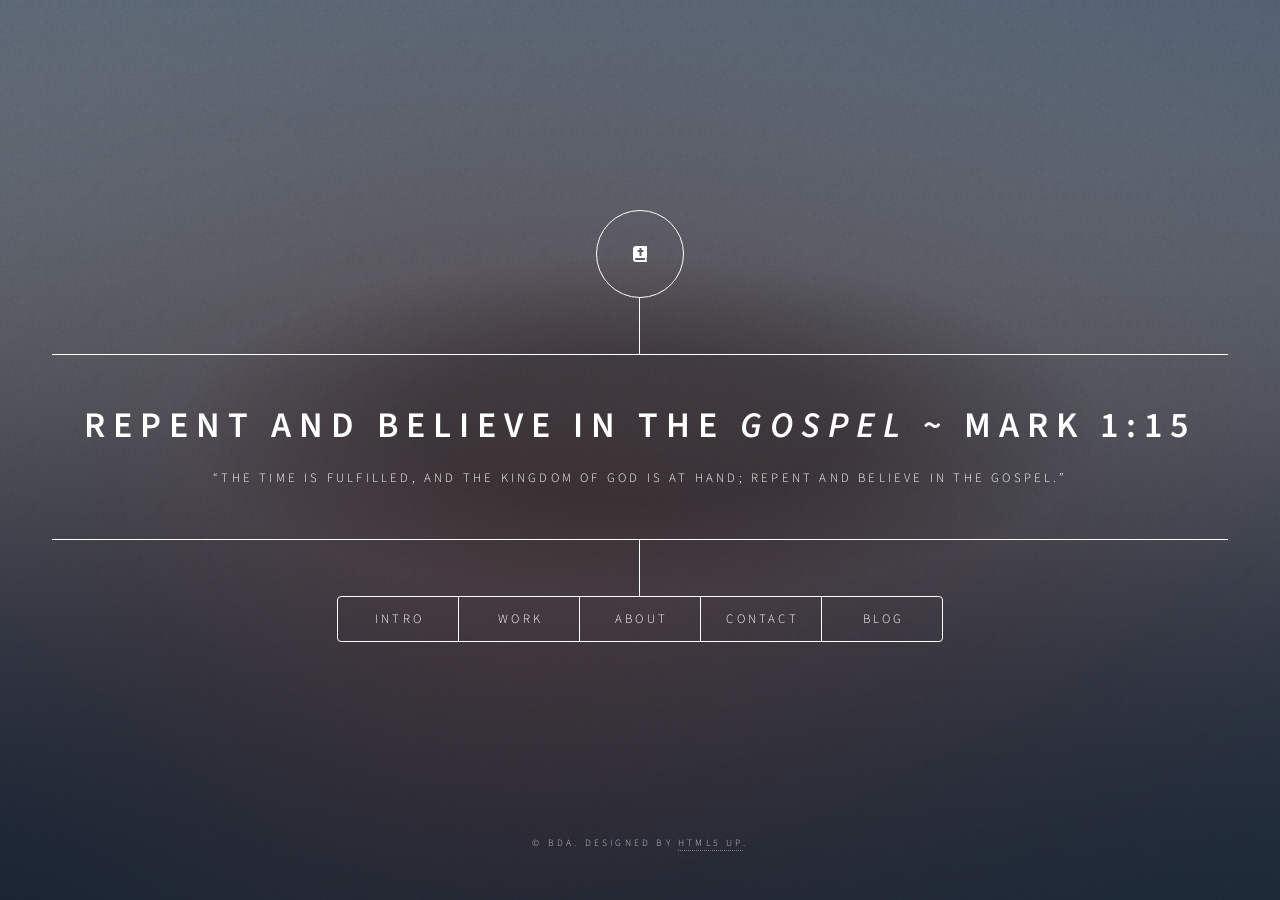
<file: index.html>
<!DOCTYPE HTML>
<!--
	Dimension by HTML5 UP
	html5up.net | @ajlkn
	Free for personal and commercial use under the CCA 3.0 license (html5up.net/license)
-->
<html>
	<head>
		<title>Burdenless | Mark.1.15</title>
		<meta charset="utf-8" />
		<meta name="viewport" content="width=device-width, initial-scale=1, user-scalable=no" />
		<link rel="stylesheet" href="assets/css/main.css" />
		<!--[if lte IE 9]><link rel="stylesheet" href="assets/css/ie9.css" /><![endif]-->
		<noscript><link rel="stylesheet" href="assets/css/noscript.css" /></noscript>
	</head>
	<body>

		<!-- Wrapper -->
			<div id="wrapper">

				<!-- Header -->
					<header id="header">
						<div class="logo">
							<span class="fas fa-bible"></span>
						</div>
						<div class="content">
							<div class="inner">
								<h1>Repent and Believe in the <i>gospel</i> ~ Mark 1:15</h1>
								<p>“The time is fulfilled, and the kingdom of God is at hand; repent and believe in the gospel.”</p>
							</div>
						</div>
						<nav>
							<ul>
								<li><a href="#intro">Intro</a></li>
								<li><a href="#work">Work</a></li>
								<li><a href="#about">About</a></li>
								<li><a href="#contact">Contact</a></li>
								<li><a href="https://byt3smith.herokuapp.com" target="_blank">Blog</a></li>
							</ul>
						</nav>
					</header>

				<!-- Main -->
					<div id="main">

						<!-- Intro -->
							<article id="intro">
								<h2 class="major">Intro</h2>
								<span class="image main"><img src="images/pic01.jpg" alt="" /></span>
								<p>Aenean ornare velit lacus, ac varius enim ullamcorper eu. Proin aliquam facilisis ante interdum congue. Integer mollis, nisl amet convallis, porttitor magna ullamcorper, amet egestas mauris. Ut magna finibus nisi nec lacinia. Nam maximus erat id euismod egestas. By the way, check out my <a href="#work">awesome work</a>.</p>
								<p>Lorem ipsum dolor sit amet, consectetur adipiscing elit. Duis dapibus rutrum facilisis. Class aptent taciti sociosqu ad litora torquent per conubia nostra, per inceptos himenaeos. Etiam tristique libero eu nibh porttitor fermentum. Nullam venenatis erat id vehicula viverra. Nunc ultrices eros ut ultricies condimentum. Mauris risus lacus, blandit sit amet venenatis non, bibendum vitae dolor. Nunc lorem mauris, fringilla in aliquam at, euismod in lectus. Pellentesque habitant morbi tristique senectus et netus et malesuada fames ac turpis egestas. In non lorem sit amet elit placerat maximus. Pellentesque aliquam maximus risus, vel sed vehicula.</p>
							</article>

						<!-- Work -->
							<article id="work">
								<h2 class="major">Work</h2>
								<span class="image main"><img src="images/pic02.jpg" alt="" /></span>
								<p>Adipiscing magna sed dolor elit. Praesent eleifend dignissim arcu, at eleifend sapien imperdiet ac. Aliquam erat volutpat. Praesent urna nisi, fringila lorem et vehicula lacinia quam. Integer sollicitudin mauris nec lorem luctus ultrices.</p>
								<p>Nullam et orci eu lorem consequat tincidunt vivamus et sagittis libero. Mauris aliquet magna magna sed nunc rhoncus pharetra. Pellentesque condimentum sem. In efficitur ligula tate urna. Maecenas laoreet massa vel lacinia pellentesque lorem ipsum dolor. Nullam et orci eu lorem consequat tincidunt. Vivamus et sagittis libero. Mauris aliquet magna magna sed nunc rhoncus amet feugiat tempus.</p>
							</article>

						<!-- About -->
							<article id="about">
								<h2 class="major">About</h2>
								<span class="image main"><img src="images/pic03.jpg" alt="" /></span>
								<p>Lorem ipsum dolor sit amet, consectetur et adipiscing elit. Praesent eleifend dignissim arcu, at eleifend sapien imperdiet ac. Aliquam erat volutpat. Praesent urna nisi, fringila lorem et vehicula lacinia quam. Integer sollicitudin mauris nec lorem luctus ultrices. Aliquam libero et malesuada fames ac ante ipsum primis in faucibus. Cras viverra ligula sit amet ex mollis mattis lorem ipsum dolor sit amet.</p>
							</article>

						<!-- Contact -->
							<article id="contact">
								<h2 class="major">Contact</h2>
								<form method="post" action="#">
									<div class="field half first">
										<label for="name">Name</label>
										<input type="text" name="name" id="name" />
									</div>
									<div class="field half">
										<label for="email">Email</label>
										<input type="text" name="email" id="email" />
									</div>
									<div class="field">
										<label for="message">Message</label>
										<textarea name="message" id="message" rows="4"></textarea>
									</div>
									<ul class="actions">
										<li><input type="submit" value="Send Message" class="special" /></li>
										<li><input type="reset" value="Reset" /></li>
									</ul>
								</form>
								<ul class="icons">
									<li><a href="https://twitter.com" class="icon fa-twitter"><span class="label">Twitter</span></a></li>
									<li><a href="https://linkedin.com/in/bobarg" class="icon fa-linkedin"><span class="label">LinkedIn</span></a></li>
									<li><a href="https://github.com/burdenless" class="icon fa-github"><span class="label">Github</span></a></li>
								</ul>
							</article>

						<!-- Elements -->
							<article id="elements">
								<h2 class="major">Elements</h2>

								<section>
									<h3 class="major">Text</h3>
									<p>This is <b>bold</b> and this is <strong>strong</strong>. This is <i>italic</i> and this is <em>emphasized</em>.
									This is <sup>superscript</sup> text and this is <sub>subscript</sub> text.
									This is <u>underlined</u> and this is code: <code>for (;;) { ... }</code>. Finally, <a href="#">this is a link</a>.</p>
									<hr />
									<h2>Heading Level 2</h2>
									<h3>Heading Level 3</h3>
									<h4>Heading Level 4</h4>
									<h5>Heading Level 5</h5>
									<h6>Heading Level 6</h6>
									<hr />
									<h4>Blockquote</h4>
									<blockquote>Fringilla nisl. Donec accumsan interdum nisi, quis tincidunt felis sagittis eget tempus euismod. Vestibulum ante ipsum primis in faucibus vestibulum. Blandit adipiscing eu felis iaculis volutpat ac adipiscing accumsan faucibus. Vestibulum ante ipsum primis in faucibus lorem ipsum dolor sit amet nullam adipiscing eu felis.</blockquote>
									<h4>Preformatted</h4>
									<pre><code>i = 0;

while (!deck.isInOrder()) {
    print 'Iteration ' + i;
    deck.shuffle();
    i++;
}

print 'It took ' + i + ' iterations to sort the deck.';</code></pre>
								</section>

								<section>
									<h3 class="major">Lists</h3>

									<h4>Unordered</h4>
									<ul>
										<li>Dolor pulvinar etiam.</li>
										<li>Sagittis adipiscing.</li>
										<li>Felis enim feugiat.</li>
									</ul>

									<h4>Alternate</h4>
									<ul class="alt">
										<li>Dolor pulvinar etiam.</li>
										<li>Sagittis adipiscing.</li>
										<li>Felis enim feugiat.</li>
									</ul>

									<h4>Ordered</h4>
									<ol>
										<li>Dolor pulvinar etiam.</li>
										<li>Etiam vel felis viverra.</li>
										<li>Felis enim feugiat.</li>
										<li>Dolor pulvinar etiam.</li>
										<li>Etiam vel felis lorem.</li>
										<li>Felis enim et feugiat.</li>
									</ol>
									<h4>Icons</h4>
									<ul class="icons">
										<li><a href="https://twitter.com/" class="icon fa-twitter"><span class="label">Twitter</span></a></li>
										<li><a href="https://linkedin.com/in/bobarg" class="icon fa-linkedin"><span class="label">LinkedIn</span></a></li>
										<li><a href="https://github.com/burdenless" class="icon fa-github"><span class="label">Github</span></a></li>
									</ul>

									<h4>Actions</h4>
									<ul class="actions">
										<li><a href="#" class="button special">Default</a></li>
										<li><a href="#" class="button">Default</a></li>
									</ul>
									<ul class="actions vertical">
										<li><a href="#" class="button special">Default</a></li>
										<li><a href="#" class="button">Default</a></li>
									</ul>
								</section>

								<section>
									<h3 class="major">Table</h3>
									<h4>Default</h4>
									<div class="table-wrapper">
										<table>
											<thead>
												<tr>
													<th>Name</th>
													<th>Description</th>
													<th>Price</th>
												</tr>
											</thead>
											<tbody>
												<tr>
													<td>Item One</td>
													<td>Ante turpis integer aliquet porttitor.</td>
													<td>29.99</td>
												</tr>
												<tr>
													<td>Item Two</td>
													<td>Vis ac commodo adipiscing arcu aliquet.</td>
													<td>19.99</td>
												</tr>
												<tr>
													<td>Item Three</td>
													<td> Morbi faucibus arcu accumsan lorem.</td>
													<td>29.99</td>
												</tr>
												<tr>
													<td>Item Four</td>
													<td>Vitae integer tempus condimentum.</td>
													<td>19.99</td>
												</tr>
												<tr>
													<td>Item Five</td>
													<td>Ante turpis integer aliquet porttitor.</td>
													<td>29.99</td>
												</tr>
											</tbody>
											<tfoot>
												<tr>
													<td colspan="2"></td>
													<td>100.00</td>
												</tr>
											</tfoot>
										</table>
									</div>

									<h4>Alternate</h4>
									<div class="table-wrapper">
										<table class="alt">
											<thead>
												<tr>
													<th>Name</th>
													<th>Description</th>
													<th>Price</th>
												</tr>
											</thead>
											<tbody>
												<tr>
													<td>Item One</td>
													<td>Ante turpis integer aliquet porttitor.</td>
													<td>29.99</td>
												</tr>
												<tr>
													<td>Item Two</td>
													<td>Vis ac commodo adipiscing arcu aliquet.</td>
													<td>19.99</td>
												</tr>
												<tr>
													<td>Item Three</td>
													<td> Morbi faucibus arcu accumsan lorem.</td>
													<td>29.99</td>
												</tr>
												<tr>
													<td>Item Four</td>
													<td>Vitae integer tempus condimentum.</td>
													<td>19.99</td>
												</tr>
												<tr>
													<td>Item Five</td>
													<td>Ante turpis integer aliquet porttitor.</td>
													<td>29.99</td>
												</tr>
											</tbody>
											<tfoot>
												<tr>
													<td colspan="2"></td>
													<td>100.00</td>
												</tr>
											</tfoot>
										</table>
									</div>
								</section>

								<section>
									<h3 class="major">Buttons</h3>
									<ul class="actions">
										<li><a href="#" class="button special">Special</a></li>
										<li><a href="#" class="button">Default</a></li>
									</ul>
									<ul class="actions">
										<li><a href="#" class="button">Default</a></li>
										<li><a href="#" class="button small">Small</a></li>
									</ul>
									<ul class="actions">
										<li><a href="#" class="button special icon fa-download">Icon</a></li>
										<li><a href="#" class="button icon fa-download">Icon</a></li>
									</ul>
									<ul class="actions">
										<li><span class="button special disabled">Disabled</span></li>
										<li><span class="button disabled">Disabled</span></li>
									</ul>
								</section>

								<section>
									<h3 class="major">Form</h3>
									<form method="post" action="#">
										<div class="field half first">
											<label for="demo-name">Name</label>
											<input type="text" name="demo-name" id="demo-name" value="" placeholder="Jane Doe" />
										</div>
										<div class="field half">
											<label for="demo-email">Email</label>
											<input type="email" name="demo-email" id="demo-email" value="" placeholder="jane@untitled.tld" />
										</div>
										<div class="field">
											<label for="demo-category">Category</label>
											<div class="select-wrapper">
												<select name="demo-category" id="demo-category">
													<option value="">-</option>
													<option value="1">Manufacturing</option>
													<option value="1">Shipping</option>
													<option value="1">Administration</option>
													<option value="1">Human Resources</option>
												</select>
											</div>
										</div>
										<div class="field half first">
											<input type="radio" id="demo-priority-low" name="demo-priority" checked>
											<label for="demo-priority-low">Low</label>
										</div>
										<div class="field half">
											<input type="radio" id="demo-priority-high" name="demo-priority">
											<label for="demo-priority-high">High</label>
										</div>
										<div class="field half first">
											<input type="checkbox" id="demo-copy" name="demo-copy">
											<label for="demo-copy">Email me a copy</label>
										</div>
										<div class="field half">
											<input type="checkbox" id="demo-human" name="demo-human" checked>
											<label for="demo-human">Not a robot</label>
										</div>
										<div class="field">
											<label for="demo-message">Message</label>
											<textarea name="demo-message" id="demo-message" placeholder="Enter your message" rows="6"></textarea>
										</div>
										<ul class="actions">
											<li><input type="submit" value="Send Message" class="special" /></li>
											<li><input type="reset" value="Reset" /></li>
										</ul>
									</form>
								</section>

							</article>

					</div>

				<!-- Footer -->
					<footer id="footer">
						<p class="copyright">&copy; BDA. Designed by <a href="https://html5up.net">HTML5 UP</a>.</p>
					</footer>

			</div>

		<!-- BG -->
			<div id="bg"></div>

		<!-- Scripts -->
			<script src="assets/js/jquery.min.js"></script>
			<script src="assets/js/skel.min.js"></script>
			<script src="assets/js/util.js"></script>
			<script src="assets/js/main.js"></script>

	</body>
</html>
</file>
<file: assets/css/main.css>
@import url(fa-all.css);
@import url("https://fonts.googleapis.com/css?family=Source+Sans+Pro:300italic,600italic,300,600");

/*
	Dimension by HTML5 UP
	html5up.net | @ajlkn
	Free for personal and commercial use under the CCA 3.0 license (html5up.net/license)
*/

/* Reset */

	html, body, div, span, applet, object, iframe, h1, h2, h3, h4, h5, h6, p, blockquote, pre, a, abbr, acronym, address, big, cite, code, del, dfn, em, img, ins, kbd, q, s, samp, small, strike, strong, sub, sup, tt, var, b, u, i, center, dl, dt, dd, ol, ul, li, fieldset, form, label, legend, table, caption, tbody, tfoot, thead, tr, th, td, article, aside, canvas, details, embed, figure, figcaption, footer, header, hgroup, menu, nav, output, ruby, section, summary, time, mark, audio, video {
		margin: 0;
		padding: 0;
		border: 0;
		font-size: 100%;
		font: inherit;
		vertical-align: baseline;
	}

	article, aside, details, figcaption, figure, footer, header, hgroup, menu, nav, section {
		display: block;
	}

	body {
		line-height: 1;
	}

	ol, ul {
		list-style: none;
	}

	blockquote, q {
		quotes: none;
	}

	blockquote:before, blockquote:after, q:before, q:after {
		content: '';
		content: none;
	}

	table {
		border-collapse: collapse;
		border-spacing: 0;
	}

	body {
		-webkit-text-size-adjust: none;
	}

/* Box Model */

	*, *:before, *:after {
		-moz-box-sizing: border-box;
		-webkit-box-sizing: border-box;
		box-sizing: border-box;
	}

/* Basic */

	@-ms-viewport {
		width: device-width;
	}

	@media screen and (max-width: 480px) {

		html, body {
			min-width: 320px;
		}

	}

	body {
		background: #1b1f22;
	}

		body.is-loading *, body.is-loading *:before, body.is-loading *:after, body.is-switching *, body.is-switching *:before, body.is-switching *:after {
			-moz-animation: none !important;
			-webkit-animation: none !important;
			-ms-animation: none !important;
			animation: none !important;
			-moz-transition: none !important;
			-webkit-transition: none !important;
			-ms-transition: none !important;
			transition: none !important;
			-moz-transition-delay: none !important;
			-webkit-transition-delay: none !important;
			-ms-transition-delay: none !important;
			transition-delay: none !important;
		}

/* Type */

	html {
		font-size: 16pt;
	}

		@media screen and (max-width: 1680px) {

			html {
				font-size: 12pt;
			}

		}

		@media screen and (max-width: 736px) {

			html {
				font-size: 11pt;
			}

		}

		@media screen and (max-width: 360px) {

			html {
				font-size: 10pt;
			}

		}

	body, input, select, textarea {
		color: #ffffff;
		font-family: "Source Sans Pro", sans-serif;
		font-weight: 300;
		font-size: 1rem;
		line-height: 1.65;
	}

	a {
		-moz-transition: color 0.2s ease-in-out, background-color 0.2s ease-in-out, border-bottom-color 0.2s ease-in-out;
		-webkit-transition: color 0.2s ease-in-out, background-color 0.2s ease-in-out, border-bottom-color 0.2s ease-in-out;
		-ms-transition: color 0.2s ease-in-out, background-color 0.2s ease-in-out, border-bottom-color 0.2s ease-in-out;
		transition: color 0.2s ease-in-out, background-color 0.2s ease-in-out, border-bottom-color 0.2s ease-in-out;
		border-bottom: dotted 1px rgba(255, 255, 255, 0.5);
		text-decoration: none;
		color: inherit;
	}

		a:hover {
			border-bottom-color: transparent;
		}

	strong, b {
		color: #ffffff;
		font-weight: 600;
	}

	em, i {
		font-style: italic;
	}

	p {
		margin: 0 0 2rem 0;
	}

	h1, h2, h3, h4, h5, h6 {
		color: #ffffff;
		font-weight: 600;
		line-height: 1.5;
		margin: 0 0 1rem 0;
		text-transform: uppercase;
		letter-spacing: 0.2rem;
	}

		h1 a, h2 a, h3 a, h4 a, h5 a, h6 a {
			color: inherit;
			text-decoration: none;
		}

		h1.major, h2.major, h3.major, h4.major, h5.major, h6.major {
			border-bottom: solid 1px #ffffff;
			width: -moz-max-content;
			width: -webkit-max-content;
			width: -ms-max-content;
			width: max-content;
			padding-bottom: 0.5rem;
			margin: 0 0 2rem 0;
		}

	h1 {
		font-size: 2.25rem;
		line-height: 1.3;
		letter-spacing: 0.5rem;
	}

	h2 {
		font-size: 1.5rem;
		line-height: 1.4;
		letter-spacing: 0.5rem;
	}

	h3 {
		font-size: 1rem;
	}

	h4 {
		font-size: 0.8rem;
	}

	h5 {
		font-size: 0.7rem;
	}

	h6 {
		font-size: 0.6rem;
	}

	@media screen and (max-width: 736px) {

		h1 {
			font-size: 1.75rem;
			line-height: 1.4;
		}

		h2 {
			font-size: 1.25em;
			line-height: 1.5;
		}

	}

	sub {
		font-size: 0.8rem;
		position: relative;
		top: 0.5rem;
	}

	sup {
		font-size: 0.8rem;
		position: relative;
		top: -0.5rem;
	}

	blockquote {
		border-left: solid 4px #ffffff;
		font-style: italic;
		margin: 0 0 2rem 0;
		padding: 0.5rem 0 0.5rem 2rem;
	}

	code {
		background: rgba(255, 255, 255, 0.075);
		border-radius: 4px;
		font-family: "Courier New", monospace;
		font-size: 0.9rem;
		margin: 0 0.25rem;
		padding: 0.25rem 0.65rem;
	}

	pre {
		-webkit-overflow-scrolling: touch;
		font-family: "Courier New", monospace;
		font-size: 0.9rem;
		margin: 0 0 2rem 0;
	}

		pre code {
			display: block;
			line-height: 1.75;
			padding: 1rem 1.5rem;
			overflow-x: auto;
		}

	hr {
		border: 0;
		border-bottom: solid 1px #ffffff;
		margin: 2.75rem 0;
	}

	.align-left {
		text-align: left;
	}

	.align-center {
		text-align: center;
	}

	.align-right {
		text-align: right;
	}

/* Form */

	form {
		margin: 0 0 2.5rem 0;
	}

		form .field {
			margin: 0 0 1.5rem 0;
		}

			form .field.half {
				width: 50%;
				float: left;
				padding: 0 0 0 0.75rem;
			}

				form .field.half.first {
					padding: 0 0.75rem 0 0;
				}

		form > .actions {
			margin: 1.875rem 0 0 0 !important;
		}

		@media screen and (max-width: 736px) {

			form .field {
				margin: 0 0 1.125rem 0;
			}

				form .field.half {
					padding: 0 0 0 0.5625rem;
				}

					form .field.half.first {
						padding: 0 0.5625rem 0 0;
					}

			form > .actions {
				margin: 1.5rem 0 0 0 !important;
			}

		}

		@media screen and (max-width: 480px) {

			form .field.half {
				width: 100%;
				float: none;
				padding: 0;
			}

				form .field.half.first {
					padding: 0;
				}

		}

	label {
		color: #ffffff;
		display: block;
		font-size: 0.8rem;
		font-weight: 300;
		letter-spacing: 0.2rem;
		line-height: 1.5;
		margin: 0 0 1rem 0;
		text-transform: uppercase;
	}

	input[type="text"],
	input[type="password"],
	input[type="email"],
	input[type="tel"],
	select,
	textarea {
		-moz-appearance: none;
		-webkit-appearance: none;
		-ms-appearance: none;
		appearance: none;
		-moz-transition: border-color 0.2s ease-in-out, box-shadow 0.2s ease-in-out, background-color 0.2s ease-in-out;
		-webkit-transition: border-color 0.2s ease-in-out, box-shadow 0.2s ease-in-out, background-color 0.2s ease-in-out;
		-ms-transition: border-color 0.2s ease-in-out, box-shadow 0.2s ease-in-out, background-color 0.2s ease-in-out;
		transition: border-color 0.2s ease-in-out, box-shadow 0.2s ease-in-out, background-color 0.2s ease-in-out;
		background: transparent;
		border-radius: 4px;
		border: solid 1px #ffffff;
		color: inherit;
		display: block;
		outline: 0;
		padding: 0 1rem;
		text-decoration: none;
		width: 100%;
	}

		input[type="text"]:invalid,
		input[type="password"]:invalid,
		input[type="email"]:invalid,
		input[type="tel"]:invalid,
		select:invalid,
		textarea:invalid {
			box-shadow: none;
		}

		input[type="text"]:focus,
		input[type="password"]:focus,
		input[type="email"]:focus,
		input[type="tel"]:focus,
		select:focus,
		textarea:focus {
			background: rgba(255, 255, 255, 0.075);
			border-color: #ffffff;
			box-shadow: 0 0 0 1px #ffffff;
		}

	select option {
		background: #1b1f22;
		color: #ffffff;
	}

	.select-wrapper {
		text-decoration: none;
		display: block;
		position: relative;
	}

		.select-wrapper:before {
			-moz-osx-font-smoothing: grayscale;
			-webkit-font-smoothing: antialiased;
			font-family: FontAwesome;
			font-style: normal;
			font-weight: normal;
			text-transform: none !important;
		}

		.select-wrapper:before {
			color: #ffffff;
			content: '\f107';
			display: block;
			height: 2.75rem;
			line-height: calc(2.75rem + 0em);
			pointer-events: none;
			position: absolute;
			right: 0;
			text-align: center;
			top: 0;
			width: 2.75rem;
		}

		.select-wrapper select::-ms-expand {
			display: none;
		}

	input[type="text"],
	input[type="password"],
	input[type="email"],
	select {
		height: 2.75rem;
	}

	textarea {
		padding: 0.75rem 1rem;
	}

	input[type="checkbox"],
	input[type="radio"] {
		-moz-appearance: none;
		-webkit-appearance: none;
		-ms-appearance: none;
		appearance: none;
		display: block;
		float: left;
		margin-right: -2rem;
		opacity: 0;
		width: 1rem;
		z-index: -1;
	}

		input[type="checkbox"] + label,
		input[type="radio"] + label {
			text-decoration: none;
			-moz-user-select: none;
			-webkit-user-select: none;
			-ms-user-select: none;
			user-select: none;
			color: #ffffff;
			cursor: pointer;
			display: inline-block;
			font-size: 0.8rem;
			font-weight: 300;
			margin: 0 0 0.5rem 0;
			padding-left: 2.65rem;
			padding-right: 0.75rem;
			position: relative;
		}

			input[type="checkbox"] + label:before,
			input[type="radio"] + label:before {
				-moz-osx-font-smoothing: grayscale;
				-webkit-font-smoothing: antialiased;
				font-family: FontAwesome;
				font-style: normal;
				font-weight: normal;
				text-transform: none !important;
			}

			input[type="checkbox"] + label:before,
			input[type="radio"] + label:before {
				-moz-transition: border-color 0.2s ease-in-out, box-shadow 0.2s ease-in-out, background-color 0.2s ease-in-out;
				-webkit-transition: border-color 0.2s ease-in-out, box-shadow 0.2s ease-in-out, background-color 0.2s ease-in-out;
				-ms-transition: border-color 0.2s ease-in-out, box-shadow 0.2s ease-in-out, background-color 0.2s ease-in-out;
				transition: border-color 0.2s ease-in-out, box-shadow 0.2s ease-in-out, background-color 0.2s ease-in-out;
				border-radius: 4px;
				border: solid 1px #ffffff;
				content: '';
				display: inline-block;
				height: 1.65rem;
				left: 0;
				line-height: calc(1.58125rem + 0em);
				position: absolute;
				text-align: center;
				top: -0.125rem;
				width: 1.65rem;
			}

		input[type="checkbox"]:checked + label:before,
		input[type="radio"]:checked + label:before {
			background: #ffffff !important;
			border-color: #ffffff !important;
			color: #1b1f22;
			content: '\f00c';
		}

		input[type="checkbox"]:focus + label:before,
		input[type="radio"]:focus + label:before {
			background: rgba(255, 255, 255, 0.075);
			border-color: #ffffff;
			box-shadow: 0 0 0 1px #ffffff;
		}

	input[type="checkbox"] + label:before {
		border-radius: 4px;
	}

	input[type="radio"] + label:before {
		border-radius: 100%;
	}

	::-webkit-input-placeholder {
		color: rgba(255, 255, 255, 0.5) !important;
		opacity: 1.0;
	}

	:-moz-placeholder {
		color: rgba(255, 255, 255, 0.5) !important;
		opacity: 1.0;
	}

	::-moz-placeholder {
		color: rgba(255, 255, 255, 0.5) !important;
		opacity: 1.0;
	}

	:-ms-input-placeholder {
		color: rgba(255, 255, 255, 0.5) !important;
		opacity: 1.0;
	}

	.formerize-placeholder {
		color: rgba(255, 255, 255, 0.5) !important;
		opacity: 1.0;
	}

/* Box */

	.box {
		border-radius: 4px;
		border: solid 1px #ffffff;
		margin-bottom: 2rem;
		padding: 1.5em;
	}

		.box > :last-child,
		.box > :last-child > :last-child,
		.box > :last-child > :last-child > :last-child {
			margin-bottom: 0;
		}

		.box.alt {
			border: 0;
			border-radius: 0;
			padding: 0;
		}

/* Icon */

	.icon {
		text-decoration: none;
		border-bottom: none;
		position: relative;
	}

		.icon:before {
			-moz-osx-font-smoothing: grayscale;
			-webkit-font-smoothing: antialiased;
			font-family: FontAwesome;
			font-style: normal;
			font-weight: normal;
			text-transform: none !important;
		}

		.icon > .label {
			display: none;
		}

/* Image */

	.image {
		border-radius: 4px;
		border: 0;
		display: inline-block;
		position: relative;
	}

		.image:before {
			-moz-pointer-events: none;
			-webkit-pointer-events: none;
			-ms-pointer-events: none;
			pointer-events: none;
			background-image: url("../../images/overlay.png");
			background-color: rgba(19, 21, 25, 0.5);
			border-radius: 4px;
			content: '';
			display: block;
			height: 100%;
			left: 0;
			opacity: 0.5;
			position: absolute;
			top: 0;
			width: 100%;
		}

		.image img {
			border-radius: 4px;
			display: block;
		}

		.image.left, .image.right {
			max-width: 40%;
		}

			.image.left img, .image.right img {
				width: 100%;
			}

		.image.left {
			float: left;
			padding: 0 1.5em 1em 0;
			top: 0.25em;
		}

		.image.right {
			float: right;
			padding: 0 0 1em 1.5em;
			top: 0.25em;
		}

		.image.fit {
			display: block;
			margin: 0 0 2rem 0;
			width: 100%;
		}

			.image.fit img {
				width: 100%;
			}

		.image.main {
			display: block;
			margin: 2.5rem 0;
			width: 100%;
		}

			.image.main img {
				width: 100%;
			}

		@media screen and (max-width: 736px) {

			.image.main {
				margin: 2rem 0;
			}

		}

		@media screen and (max-width: 480px) {

			.image.main {
				margin: 1.5rem 0;
			}

		}

/* List */

	ol {
		list-style: decimal;
		margin: 0 0 2rem 0;
		padding-left: 1.25em;
	}

		ol li {
			padding-left: 0.25em;
		}

	ul {
		list-style: disc;
		margin: 0 0 2rem 0;
		padding-left: 1em;
	}

		ul li {
			padding-left: 0.5em;
		}

		ul.alt {
			list-style: none;
			padding-left: 0;
		}

			ul.alt li {
				border-top: solid 1px #ffffff;
				padding: 0.5em 0;
			}

				ul.alt li:first-child {
					border-top: 0;
					padding-top: 0;
				}

		ul.icons {
			cursor: default;
			list-style: none;
			padding-left: 0;
		}

			ul.icons li {
				display: inline-block;
				padding: 0 0.75em 0 0;
			}

				ul.icons li:last-child {
					padding-right: 0;
				}

				ul.icons li a {
					border-radius: 100%;
					box-shadow: inset 0 0 0 1px #ffffff;
					display: inline-block;
					height: 2.25rem;
					line-height: 2.25rem;
					text-align: center;
					width: 2.25rem;
				}

					ul.icons li a:hover {
						background-color: rgba(255, 255, 255, 0.075);
					}

					ul.icons li a:active {
						background-color: rgba(255, 255, 255, 0.175);
					}

		ul.actions {
			cursor: default;
			list-style: none;
			padding-left: 0;
		}

			ul.actions li {
				display: inline-block;
				padding: 0 1rem 0 0;
				vertical-align: middle;
			}

				ul.actions li:last-child {
					padding-right: 0;
				}

			ul.actions.small li {
				padding: 0 0.5rem 0 0;
			}

			ul.actions.vertical li {
				display: block;
				padding: 1rem 0 0 0;
			}

				ul.actions.vertical li:first-child {
					padding-top: 0;
				}

				ul.actions.vertical li > * {
					margin-bottom: 0;
				}

			ul.actions.vertical.small li {
				padding: 0.5rem 0 0 0;
			}

				ul.actions.vertical.small li:first-child {
					padding-top: 0;
				}

			ul.actions.fit {
				display: table;
				margin-left: -1rem;
				padding: 0;
				table-layout: fixed;
				width: calc(100% + 1rem);
			}

				ul.actions.fit li {
					display: table-cell;
					padding: 0 0 0 1rem;
				}

					ul.actions.fit li > * {
						margin-bottom: 0;
					}

				ul.actions.fit.small {
					margin-left: -0.5rem;
					width: calc(100% + 0.5rem);
				}

					ul.actions.fit.small li {
						padding: 0 0 0 0.5rem;
					}

			@media screen and (max-width: 480px) {

				ul.actions {
					margin: 0 0 2rem 0;
				}

					ul.actions li {
						padding: 1rem 0 0 0;
						display: block;
						text-align: center;
						width: 100%;
					}

						ul.actions li:first-child {
							padding-top: 0;
						}

						ul.actions li > * {
							width: 100%;
							margin: 0 !important;
						}

							ul.actions li > *.icon:before {
								margin-left: -2em;
							}

					ul.actions.small li {
						padding: 0.5rem 0 0 0;
					}

						ul.actions.small li:first-child {
							padding-top: 0;
						}

			}

	dl {
		margin: 0 0 2rem 0;
	}

		dl dt {
			display: block;
			font-weight: 600;
			margin: 0 0 1rem 0;
		}

		dl dd {
			margin-left: 2rem;
		}

/* Table */

	.table-wrapper {
		-webkit-overflow-scrolling: touch;
		overflow-x: auto;
	}

	table {
		margin: 0 0 2rem 0;
		width: 100%;
	}

		table tbody tr {
			border: solid 1px #ffffff;
			border-left: 0;
			border-right: 0;
		}

			table tbody tr:nth-child(2n + 1) {
				background-color: rgba(255, 255, 255, 0.075);
			}

		table td {
			padding: 0.75em 0.75em;
		}

		table th {
			color: #ffffff;
			font-size: 0.9em;
			font-weight: 600;
			padding: 0 0.75em 0.75em 0.75em;
			text-align: left;
		}

		table thead {
			border-bottom: solid 2px #ffffff;
		}

		table tfoot {
			border-top: solid 2px #ffffff;
		}

		table.alt {
			border-collapse: separate;
		}

			table.alt tbody tr td {
				border: solid 1px #ffffff;
				border-left-width: 0;
				border-top-width: 0;
			}

				table.alt tbody tr td:first-child {
					border-left-width: 1px;
				}

			table.alt tbody tr:first-child td {
				border-top-width: 1px;
			}

			table.alt thead {
				border-bottom: 0;
			}

			table.alt tfoot {
				border-top: 0;
			}

/* Button */

	input[type="submit"],
	input[type="reset"],
	input[type="button"],
	button,
	.button {
		-moz-appearance: none;
		-webkit-appearance: none;
		-ms-appearance: none;
		appearance: none;
		-moz-transition: background-color 0.2s ease-in-out, color 0.2s ease-in-out;
		-webkit-transition: background-color 0.2s ease-in-out, color 0.2s ease-in-out;
		-ms-transition: background-color 0.2s ease-in-out, color 0.2s ease-in-out;
		transition: background-color 0.2s ease-in-out, color 0.2s ease-in-out;
		background-color: transparent;
		border-radius: 4px;
		border: 0;
		box-shadow: inset 0 0 0 1px #ffffff;
		color: #ffffff !important;
		cursor: pointer;
		display: inline-block;
		font-size: 0.8rem;
		font-weight: 300;
		height: 2.75rem;
		letter-spacing: 0.2rem;
		line-height: 2.75rem;
		outline: 0;
		padding: 0 1.25rem 0 1.35rem;
		text-align: center;
		text-decoration: none;
		text-transform: uppercase;
		white-space: nowrap;
	}

		input[type="submit"]:hover,
		input[type="reset"]:hover,
		input[type="button"]:hover,
		button:hover,
		.button:hover {
			background-color: rgba(255, 255, 255, 0.075);
		}

		input[type="submit"]:active,
		input[type="reset"]:active,
		input[type="button"]:active,
		button:active,
		.button:active {
			background-color: rgba(255, 255, 255, 0.175);
		}

		input[type="submit"].icon:before,
		input[type="reset"].icon:before,
		input[type="button"].icon:before,
		button.icon:before,
		.button.icon:before {
			margin-right: 0.5em;
		}

		input[type="submit"].fit,
		input[type="reset"].fit,
		input[type="button"].fit,
		button.fit,
		.button.fit {
			display: block;
			margin: 0 0 1rem 0;
			width: 100%;
		}

		input[type="submit"].special,
		input[type="reset"].special,
		input[type="button"].special,
		button.special,
		.button.special {
			background-color: #ffffff;
			color: #1b1f22 !important;
			font-weight: 600;
		}

		input[type="submit"].disabled, input[type="submit"]:disabled,
		input[type="reset"].disabled,
		input[type="reset"]:disabled,
		input[type="button"].disabled,
		input[type="button"]:disabled,
		button.disabled,
		button:disabled,
		.button.disabled,
		.button:disabled {
			-moz-pointer-events: none;
			-webkit-pointer-events: none;
			-ms-pointer-events: none;
			pointer-events: none;
			cursor: default;
			opacity: 0.25;
		}

	input[type="submit"],
	input[type="reset"],
	input[type="button"],
	button {
		line-height: calc(2.75rem - 2px);
	}

/* BG */

	#bg {
		-moz-transform: scale(1.0);
		-webkit-transform: scale(1.0);
		-ms-transform: scale(1.0);
		transform: scale(1.0);
		-webkit-backface-visibility: hidden;
		position: fixed;
		top: 0;
		left: 0;
		width: 100%;
		height: 100vh;
		z-index: 1;
	}

		#bg:before, #bg:after {
			content: '';
			display: block;
			position: absolute;
			top: 0;
			left: 0;
			width: 100%;
			height: 100%;
		}

		#bg:before {
			-moz-transition: background-color 2.5s ease-in-out;
			-webkit-transition: background-color 2.5s ease-in-out;
			-ms-transition: background-color 2.5s ease-in-out;
			transition: background-color 2.5s ease-in-out;
			-moz-transition-delay: 0.75s;
			-webkit-transition-delay: 0.75s;
			-ms-transition-delay: 0.75s;
			transition-delay: 0.75s;
			background-image: linear-gradient(to top, rgba(19, 21, 25, 0.5), rgba(19, 21, 25, 0.5)), url("../../images/overlay.png");
			background-size: auto, 256px 256px;
			background-position: center, center;
			background-repeat: no-repeat, repeat;
			z-index: 2;
		}

		#bg:after {
			-moz-transform: scale(1.125);
			-webkit-transform: scale(1.125);
			-ms-transform: scale(1.125);
			transform: scale(1.125);
			-moz-transition: -moz-transform 0.325s ease-in-out, -moz-filter 0.325s ease-in-out;
			-webkit-transition: -webkit-transform 0.325s ease-in-out, -webkit-filter 0.325s ease-in-out;
			-ms-transition: -ms-transform 0.325s ease-in-out, -ms-filter 0.325s ease-in-out;
			transition: transform 0.325s ease-in-out, filter 0.325s ease-in-out;
			background-image: url("../../images/bg.jpg");
			background-position: center;
			background-size: cover;
			background-repeat: no-repeat;
			z-index: 1;
		}

		body.is-article-visible #bg:after {
			-moz-transform: scale(1.0825);
			-webkit-transform: scale(1.0825);
			-ms-transform: scale(1.0825);
			transform: scale(1.0825);
			-moz-filter: blur(0.2rem);
			-webkit-filter: blur(0.2rem);
			-ms-filter: blur(0.2rem);
			filter: blur(0.2rem);
		}

		body.is-loading #bg:before {
			background-color: #000000;
		}

/* Wrapper */

	#wrapper {
		display: -moz-flex;
		display: -webkit-flex;
		display: -ms-flex;
		display: flex;
		-moz-flex-direction: column;
		-webkit-flex-direction: column;
		-ms-flex-direction: column;
		flex-direction: column;
		-moz-align-items: center;
		-webkit-align-items: center;
		-ms-align-items: center;
		align-items: center;
		-moz-justify-content: space-between;
		-webkit-justify-content: space-between;
		-ms-justify-content: space-between;
		justify-content: space-between;
		position: relative;
		min-height: 100vh;
		width: 100%;
		padding: 4rem 2rem;
		z-index: 3;
	}

		#wrapper:before {
			content: '';
			display: block;
		}

		@media screen and (max-width: 1680px) {

			#wrapper {
				padding: 3rem 2rem;
			}

		}

		@media screen and (max-width: 736px) {

			#wrapper {
				padding: 2rem 1rem;
			}

		}

		@media screen and (max-width: 480px) {

			#wrapper {
				padding: 1rem;
			}

		}

/* Header */

	#header {
		display: -moz-flex;
		display: -webkit-flex;
		display: -ms-flex;
		display: flex;
		-moz-flex-direction: column;
		-webkit-flex-direction: column;
		-ms-flex-direction: column;
		flex-direction: column;
		-moz-align-items: center;
		-webkit-align-items: center;
		-ms-align-items: center;
		align-items: center;
		-moz-transition: -moz-transform 0.325s ease-in-out, -moz-filter 0.325s ease-in-out, opacity 0.325s ease-in-out;
		-webkit-transition: -webkit-transform 0.325s ease-in-out, -webkit-filter 0.325s ease-in-out, opacity 0.325s ease-in-out;
		-ms-transition: -ms-transform 0.325s ease-in-out, -ms-filter 0.325s ease-in-out, opacity 0.325s ease-in-out;
		transition: transform 0.325s ease-in-out, filter 0.325s ease-in-out, opacity 0.325s ease-in-out;
		background-image: -moz-radial-gradient(rgba(0, 0, 0, 0.25) 25%, transparent 55%);
		background-image: -webkit-radial-gradient(rgba(0, 0, 0, 0.25) 25%, transparent 55%);
		background-image: -ms-radial-gradient(rgba(0, 0, 0, 0.25) 25%, transparent 55%);
		background-image: radial-gradient(rgba(0, 0, 0, 0.25) 25%, transparent 55%);
		max-width: 100%;
		text-align: center;
	}

		#header > * {
			-moz-transition: opacity 0.325s ease-in-out;
			-webkit-transition: opacity 0.325s ease-in-out;
			-ms-transition: opacity 0.325s ease-in-out;
			transition: opacity 0.325s ease-in-out;
			position: relative;
			margin-top: 3.5rem;
		}

			#header > *:before {
				content: '';
				display: block;
				position: absolute;
				top: calc(-3.5rem - 1px);
				left: calc(50% - 1px);
				width: 1px;
				height: calc(3.5rem + 1px);
				background: #ffffff;
			}

		#header > :first-child {
			margin-top: 0;
		}

			#header > :first-child:before {
				display: none;
			}

		#header .logo {
			width: 5.5rem;
			height: 5.5rem;
			line-height: 5.5rem;
			border: solid 1px #ffffff;
			border-radius: 100%;
		}

			#header .logo .icon:before {
				font-size: 2rem;
			}

		#header .content {
			border-style: solid;
			border-color: #ffffff;
			border-top-width: 1px;
			border-bottom-width: 1px;
			max-width: 100%;
		}

			#header .content .inner {
				-moz-transition: max-height 0.75s ease, padding 0.75s ease, opacity 0.325s ease-in-out;
				-webkit-transition: max-height 0.75s ease, padding 0.75s ease, opacity 0.325s ease-in-out;
				-ms-transition: max-height 0.75s ease, padding 0.75s ease, opacity 0.325s ease-in-out;
				transition: max-height 0.75s ease, padding 0.75s ease, opacity 0.325s ease-in-out;
				-moz-transition-delay: 0.25s;
				-webkit-transition-delay: 0.25s;
				-ms-transition-delay: 0.25s;
				transition-delay: 0.25s;
				padding: 3rem 2rem;
				max-height: 40rem;
				overflow: hidden;
			}

				#header .content .inner > :last-child {
					margin-bottom: 0;
				}

			#header .content p {
				text-transform: uppercase;
				letter-spacing: 0.2rem;
				font-size: 0.8rem;
				line-height: 2;
			}

		#header nav ul {
			display: -moz-flex;
			display: -webkit-flex;
			display: -ms-flex;
			display: flex;
			margin-bottom: 0;
			list-style: none;
			padding-left: 0;
			border: solid 1px #ffffff;
			border-radius: 4px;
		}

			#header nav ul li {
				padding-left: 0;
				border-left: solid 1px #ffffff;
			}

				#header nav ul li:first-child {
					border-left: 0;
				}

				#header nav ul li a {
					display: block;
					min-width: 7.5rem;
					height: 2.75rem;
					line-height: 2.75rem;
					padding: 0 1.25rem 0 1.45rem;
					text-transform: uppercase;
					letter-spacing: 0.2rem;
					font-size: 0.8rem;
					border-bottom: 0;
				}

					#header nav ul li a:hover {
						background-color: rgba(255, 255, 255, 0.075);
					}

					#header nav ul li a:active {
						background-color: rgba(255, 255, 255, 0.175);
					}

		#header nav.use-middle:after {
			content: '';
			display: block;
			position: absolute;
			top: 0;
			left: calc(50% - 1px);
			width: 1px;
			height: 100%;
			background: #ffffff;
		}

		#header nav.use-middle ul li.is-middle {
			border-left: 0;
		}

		body.is-article-visible #header {
			-moz-transform: scale(0.95);
			-webkit-transform: scale(0.95);
			-ms-transform: scale(0.95);
			transform: scale(0.95);
			-moz-filter: blur(0.1rem);
			-webkit-filter: blur(0.1rem);
			-ms-filter: blur(0.1rem);
			filter: blur(0.1rem);
			opacity: 0;
		}

		body.is-loading #header {
			-moz-filter: blur(0.125rem);
			-webkit-filter: blur(0.125rem);
			-ms-filter: blur(0.125rem);
			filter: blur(0.125rem);
		}

			body.is-loading #header > * {
				opacity: 0;
			}

			body.is-loading #header .content .inner {
				max-height: 0;
				padding-top: 0;
				padding-bottom: 0;
				opacity: 0;
			}

		@media screen and (max-width: 980px) {

			#header .content p br {
				display: none;
			}

		}

		@media screen and (max-width: 736px) {

			#header > * {
				margin-top: 2rem;
			}

				#header > *:before {
					top: calc(-2rem - 1px);
					height: calc(2rem + 1px);
				}

			#header .logo {
				width: 4.75rem;
				height: 4.75rem;
				line-height: 4.75rem;
			}

				#header .logo .icon:before {
					font-size: 1.75rem;
				}

			#header .content .inner {
				padding: 2.5rem 1rem;
			}

			#header .content p {
				line-height: 1.875;
			}

		}

		@media screen and (max-width: 480px) {

			#header {
				padding: 1.5rem 0;
			}

				#header .content .inner {
					padding: 2.5rem 0;
				}

				#header nav ul {
					-moz-flex-direction: column;
					-webkit-flex-direction: column;
					-ms-flex-direction: column;
					flex-direction: column;
					min-width: 10rem;
					max-width: 100%;
				}

					#header nav ul li {
						border-left: 0;
						border-top: solid 1px #ffffff;
					}

						#header nav ul li:first-child {
							border-top: 0;
						}

						#header nav ul li a {
							height: 3rem;
							line-height: 3rem;
							min-width: 0;
							width: 100%;
						}

				#header nav.use-middle:after {
					display: none;
				}

		}

/* Main */

	#main {
		-moz-flex-grow: 1;
		-webkit-flex-grow: 1;
		-ms-flex-grow: 1;
		flex-grow: 1;
		-moz-flex-shrink: 1;
		-webkit-flex-shrink: 1;
		-ms-flex-shrink: 1;
		flex-shrink: 1;
		display: -moz-flex;
		display: -webkit-flex;
		display: -ms-flex;
		display: flex;
		-moz-align-items: center;
		-webkit-align-items: center;
		-ms-align-items: center;
		align-items: center;
		-moz-justify-content: center;
		-webkit-justify-content: center;
		-ms-justify-content: center;
		justify-content: center;
		-moz-flex-direction: column;
		-webkit-flex-direction: column;
		-ms-flex-direction: column;
		flex-direction: column;
		position: relative;
		max-width: 100%;
		z-index: 3;
	}

		#main article {
			-moz-transform: translateY(0.25rem);
			-webkit-transform: translateY(0.25rem);
			-ms-transform: translateY(0.25rem);
			transform: translateY(0.25rem);
			-moz-transition: opacity 0.325s ease-in-out, -moz-transform 0.325s ease-in-out;
			-webkit-transition: opacity 0.325s ease-in-out, -webkit-transform 0.325s ease-in-out;
			-ms-transition: opacity 0.325s ease-in-out, -ms-transform 0.325s ease-in-out;
			transition: opacity 0.325s ease-in-out, transform 0.325s ease-in-out;
			padding: 4.5rem 2.5rem 1.5rem 2.5rem ;
			position: relative;
			width: 40rem;
			max-width: 100%;
			background-color: rgba(27, 31, 34, 0.85);
			border-radius: 4px;
			opacity: 0;
		}

			#main article.active {
				-moz-transform: translateY(0);
				-webkit-transform: translateY(0);
				-ms-transform: translateY(0);
				transform: translateY(0);
				opacity: 1;
			}

			#main article .close {
				display: block;
				position: absolute;
				top: 0;
				right: 0;
				width: 4rem;
				height: 4rem;
				cursor: pointer;
				text-indent: 4rem;
				overflow: hidden;
				white-space: nowrap;
			}

				#main article .close:before {
					-moz-transition: background-color 0.2s ease-in-out;
					-webkit-transition: background-color 0.2s ease-in-out;
					-ms-transition: background-color 0.2s ease-in-out;
					transition: background-color 0.2s ease-in-out;
					content: '';
					display: block;
					position: absolute;
					top: 0.75rem;
					left: 0.75rem;
					width: 2.5rem;
					height: 2.5rem;
					border-radius: 100%;
					background-position: center;
					background-image: url("data:image/svg+xml;charset=utf8,%3Csvg xmlns='http://www.w3.org/2000/svg' xmlns:xlink='http://www.w3.org/1999/xlink' width='20px' height='20px' viewBox='0 0 20 20' zoomAndPan='disable'%3E%3Cstyle%3Eline %7B stroke: %23ffffff%3B stroke-width: 1%3B %7D%3C/style%3E%3Cline x1='2' y1='2' x2='18' y2='18' /%3E%3Cline x1='18' y1='2' x2='2' y2='18' /%3E%3C/svg%3E");
					background-size: 20px 20px;
					background-repeat: no-repeat;
				}

				#main article .close:hover:before {
					background-color: rgba(255, 255, 255, 0.075);
				}

				#main article .close:active:before {
					background-color: rgba(255, 255, 255, 0.175);
				}

		@media screen and (max-width: 736px) {

			#main article {
				padding: 3.5rem 2rem 0.5rem 2rem ;
			}

				#main article .close:before {
					top: 0.875rem;
					left: 0.875rem;
					width: 2.25rem;
					height: 2.25rem;
					background-size: 14px 14px;
				}

		}

		@media screen and (max-width: 480px) {

			#main article {
				padding: 3rem 1.5rem 0.5rem 1.5rem ;
			}

		}

/* Footer */

	#footer {
		-moz-transition: -moz-transform 0.325s ease-in-out, -moz-filter 0.325s ease-in-out, opacity 0.325s ease-in-out;
		-webkit-transition: -webkit-transform 0.325s ease-in-out, -webkit-filter 0.325s ease-in-out, opacity 0.325s ease-in-out;
		-ms-transition: -ms-transform 0.325s ease-in-out, -ms-filter 0.325s ease-in-out, opacity 0.325s ease-in-out;
		transition: transform 0.325s ease-in-out, filter 0.325s ease-in-out, opacity 0.325s ease-in-out;
		width: 100%;
		max-width: 100%;
		margin-top: 2rem;
		text-align: center;
	}

		#footer .copyright {
			letter-spacing: 0.2rem;
			font-size: 0.6rem;
			opacity: 0.75;
			margin-bottom: 0;
			text-transform: uppercase;
		}

		body.is-article-visible #footer {
			-moz-transform: scale(0.95);
			-webkit-transform: scale(0.95);
			-ms-transform: scale(0.95);
			transform: scale(0.95);
			-moz-filter: blur(0.1rem);
			-webkit-filter: blur(0.1rem);
			-ms-filter: blur(0.1rem);
			filter: blur(0.1rem);
			opacity: 0;
		}

		body.is-loading #footer {
			opacity: 0;
		}
</file>
<file: assets/css/ie9.css>
/*
	Dimension by HTML5 UP
	html5up.net | @ajlkn
	Free for personal and commercial use under the CCA 3.0 license (html5up.net/license)
*/

/* BG */

	#bg:before {
		background: rgba(19, 21, 25, 0.5);
	}

/* Header */

	#header .logo {
		margin: 0 auto;
	}

	#header .content {
		display: inline-block;
	}

	#header nav ul {
		display: inline-block;
	}

		#header nav ul li {
			display: inline-block;
		}

/* Main */

	#main article {
		margin: 0 auto;
	}
</file>
<file: assets/css/noscript.css>
/*
	Dimension by HTML5 UP
	html5up.net | @ajlkn
	Free for personal and commercial use under the CCA 3.0 license (html5up.net/license)
*/

/* Main */

	#main article {
		opacity: 1;
		margin: 4rem 0 0 0;
	}
</file>
